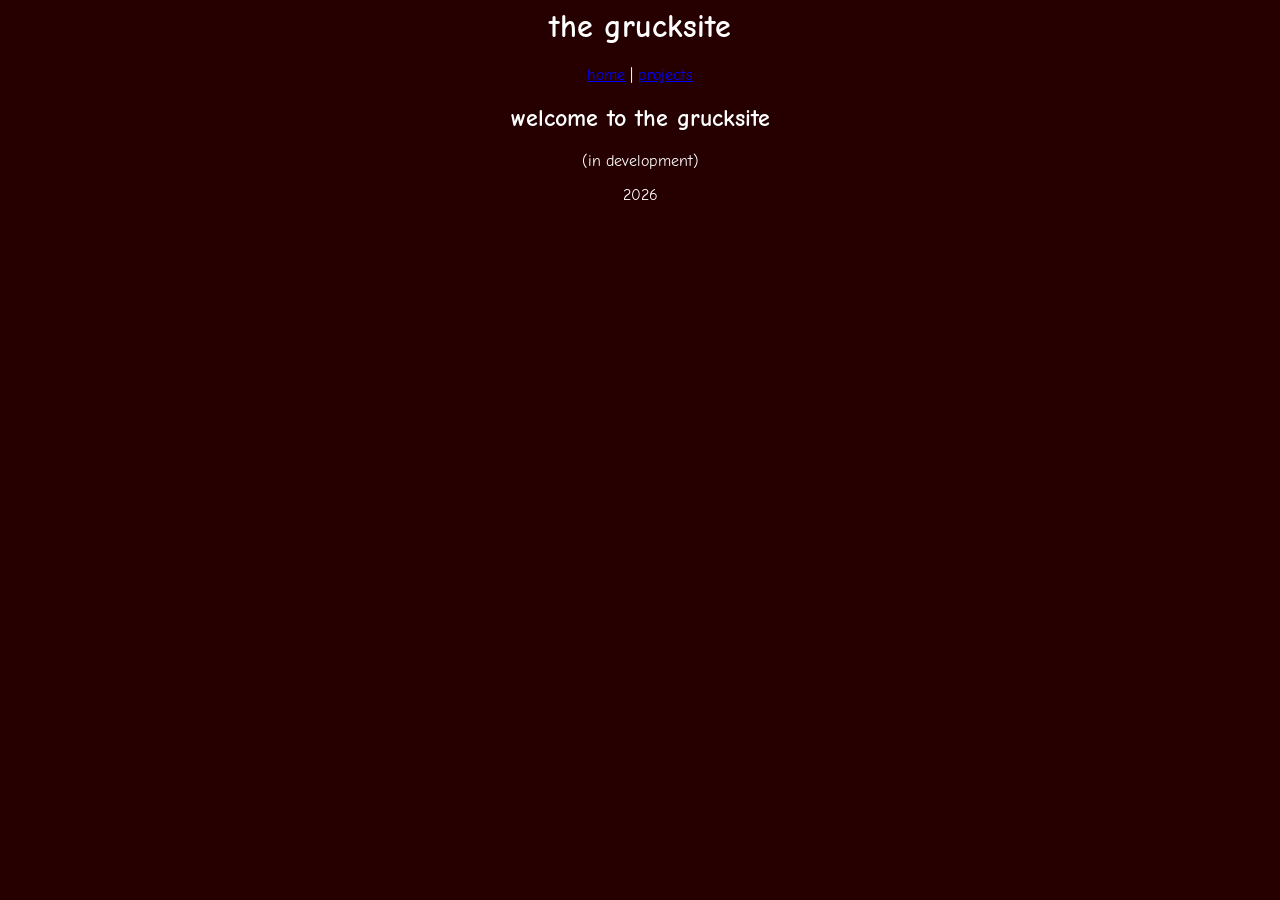
<file: index.html>
<script src="https://ajax.googleapis.com/ajax/libs/jquery/3.7.1/jquery.min.js"></script>
<div id="common_top_placeholder"></div>

<body>

<header>
    <h1>the grucksite</h1>
</header>

<nav>    
    <a href="index.html">home</a> |
    <a href="projects.html">projects</a>
</nav>

<section>
    <h1>welcome to the grucksite</h1>
    <p>(in development)</p>
    <script>
        $(document).ready(function () {
            $('#common_top_placeholder').load('common_top.html');
        });
    </script>
</section>

<footer>
    <p>2026</p>
</footer>

</body>
</file>
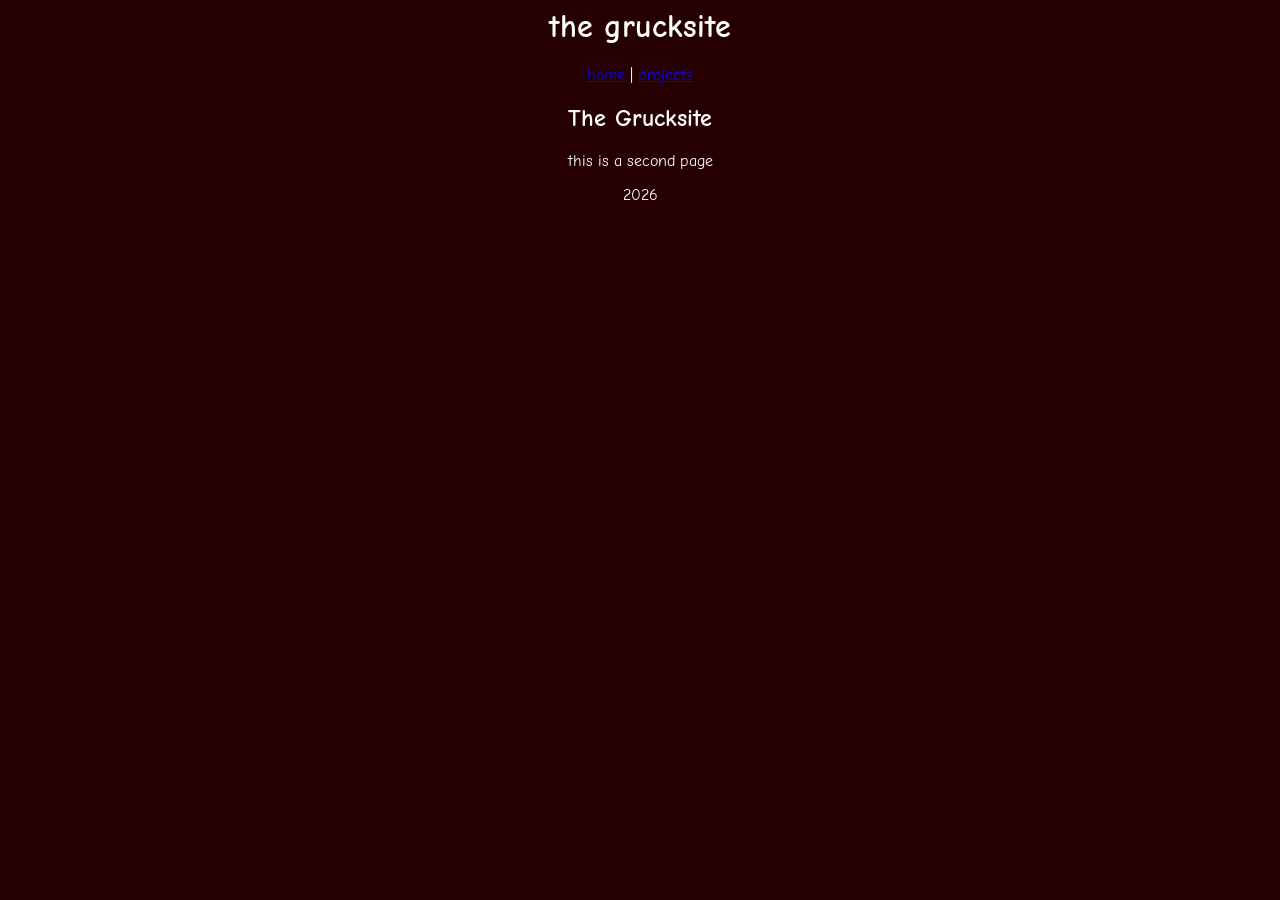
<file: projects.html>
<script src="https://ajax.googleapis.com/ajax/libs/jquery/3.7.1/jquery.min.js"></script>
<div id="common_top_placeholder"></div>

<body>

<header>
    <h1>the grucksite</h1>
</header>

<nav>   
    <a href="index.html">home</a> |
    <a href="projects.html">projects</a>
</nav>

<section>
    <h1>The Grucksite</h1>
    <p>this is a second page</p>
    
    <script>
        $(document).ready(function () {
            $('#common_top_placeholder').load('common_top.html');
        });
    </script>
</section>

<footer>
    <p>2026</p>
</footer>

</body>
</file>
